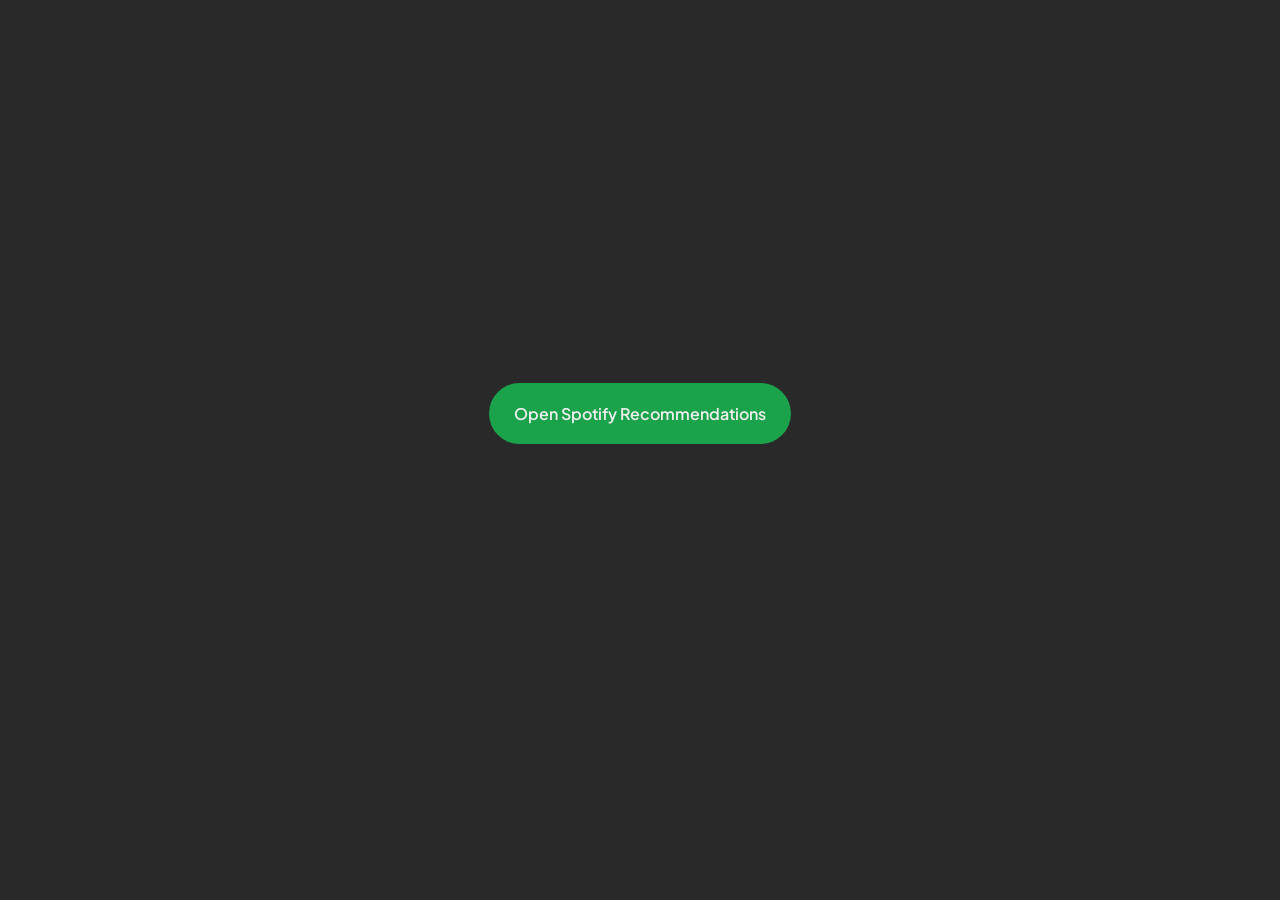
<file: index.html>
<!DOCTYPE html>
<html lang="en">
<head>
    <meta charset="UTF-8">
    <meta http-equiv="X-UA-Compatible" content="IE=edge">
    <meta name="viewport" content="width=device-width, initial-scale=1.0">
    <title>Document</title>
    <link rel="stylesheet" href="styles.css">
    <link rel="stylesheet"
          href="https://fonts.googleapis.com/css?family=Plus Jakarta Sans">
</head>
<body>
    <a href="http://127.0.0.1:80">Open Spotify Recommendations</a>
</body>
</html>
</file>
<file: styles.css>
body{
    display: flex;
    flex-direction: column;
    align-items: center;
    justify-content: center;
    height: 90vh;
    background-color: #292929;
    font-family: 'Plus Jakarta Sans', serif;
    
}
a{
    text-decoration: none;
    font-weight: 600;
    background-color: #1aa34a;
    font-size: 1rem;
    color: rgb(238, 238, 238);
    padding: 20px 25px;
    border-radius: 50px;
    /*text-transform: uppercase;*/
}
a:hover{
    background-color: #1DB954; 
    color: white; 
}
</file>
